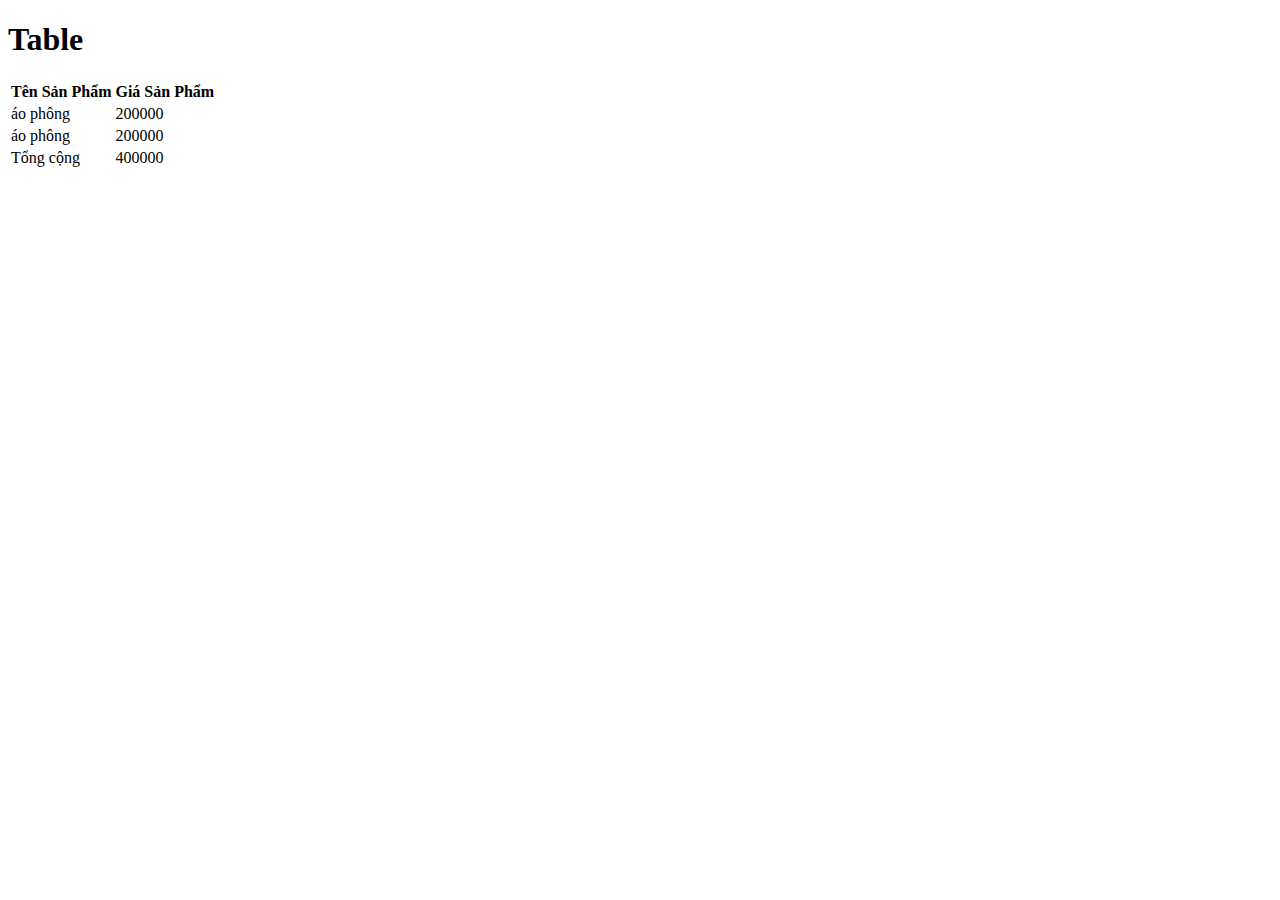
<file: Bai_20/index.html>
<!DOCTYPE html>
<html lang="en">
  <head>
    <meta charset="UTF-8" />
    <meta name="viewport" content="width=device-width, initial-scale=1.0" />
    <title>Document</title>
  </head>
  <body>
    <h1>Table</h1>

    <table>
      <thead>
        <tr>
          <th>Tên Sản Phẩm</th>
          <th>Giá Sản Phẩm</th>
        </tr>
      </thead>
      <tbody>
        <tr>
          <td>áo phông</td>
          <td>200000</td>
        </tr>
        <tr>
          <td>áo phông</td>
          <td>200000</td>
        </tr>
      </tbody>
      <tfoot>
        <tr>
          <td>Tổng cộng</td>
          <td>400000</td>
        </tr>
      </tfoot>
    </table>
  </body>
</html>
</file>
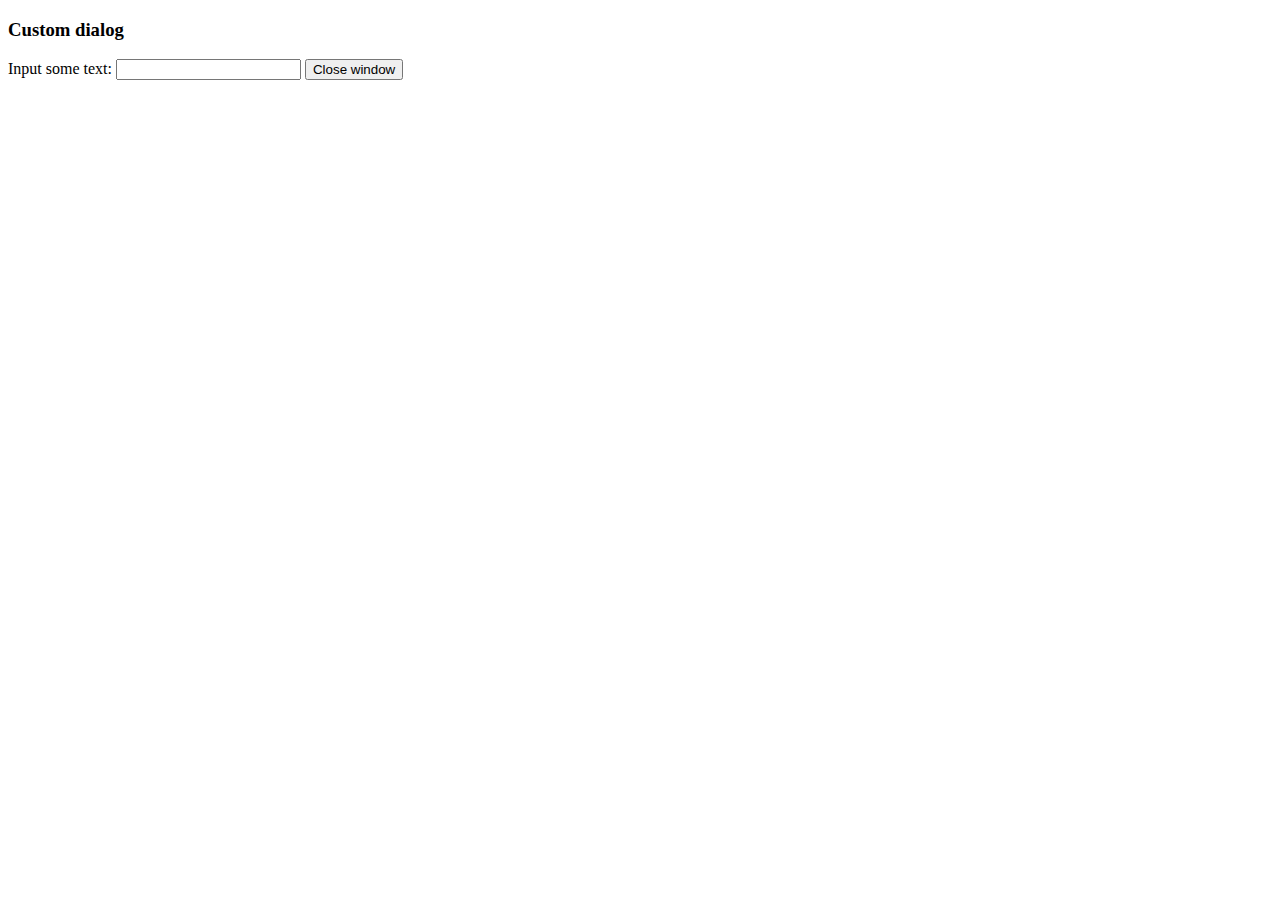
<file: webhoa/js/tinymce/js/tinymce/plugins/example/dialog.html>
<!DOCTYPE html>
<html>
<body>
	<h3>Custom dialog</h3>
	Input some text: <input id="content">
	<button onclick="top.tinymce.activeEditor.windowManager.getWindows()[0].close();">Close window</button>
</body>
</html>
</file>
